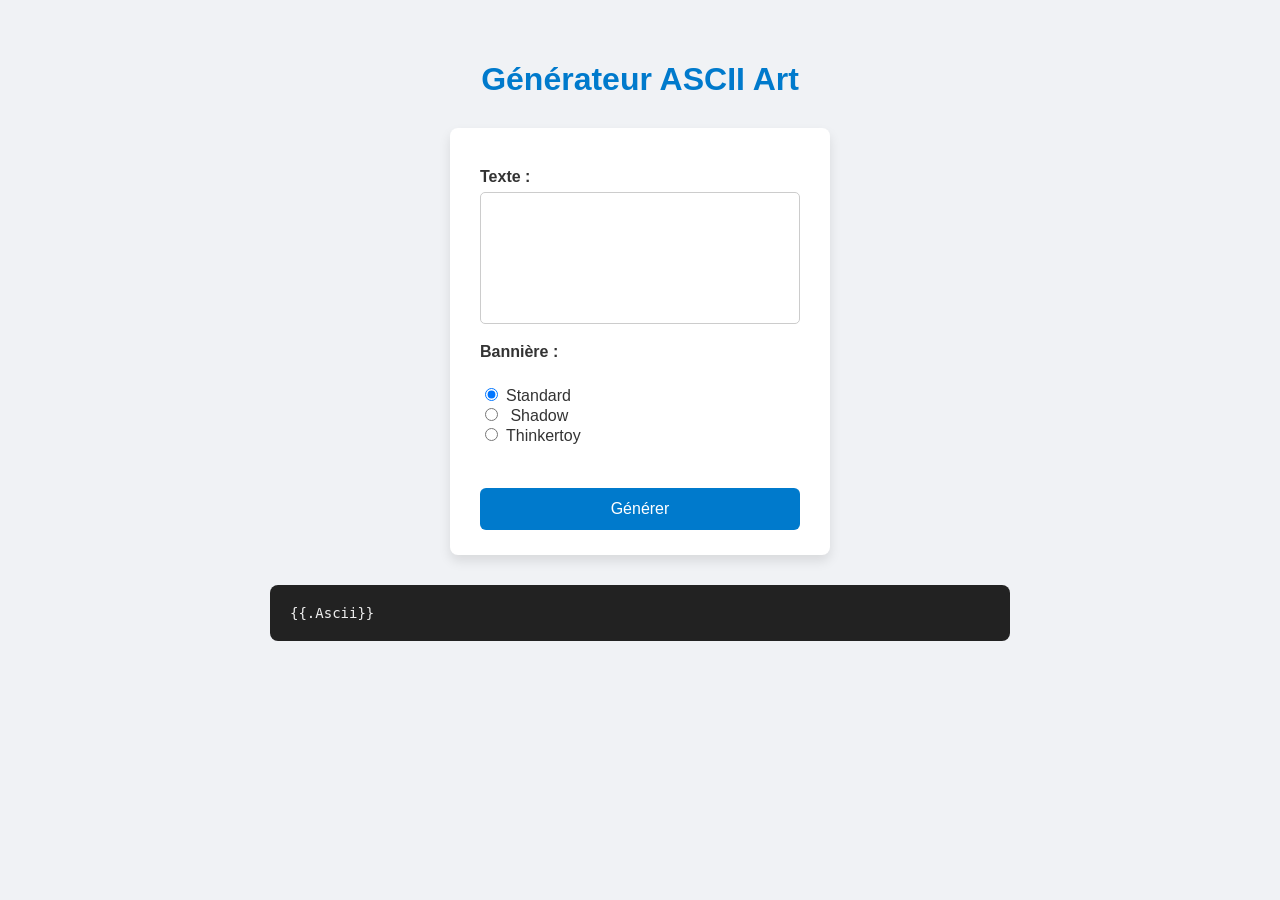
<file: templates/index.html>
<!DOCTYPE html>
<html>
  <head>
    <meta charset="UTF-8" />
    <title>ASCII Art Web</title>
    <link rel="stylesheet" href="/static/style.css">
  </head>
  <body>
    <h1>Générateur ASCII Art</h1>
    <form action="/ascii-art" method="POST">
      <label>Texte :</label>
      <textarea name="text" rows="6" cols="50" maxlength="1000"></textarea><br />

      <label>Bannière :</label><br />
      <input type="radio" name="banner" value="standard" checked />Standard<br />
      <input type="radio" name="banner" value="shadow" /> Shadow<br />
      <input type="radio" name="banner" value="thinkertoy" />Thinkertoy<br /><br />

      <button type="submit" class="submit-button">Générer</button>
    </form>

    <pre>{{.Ascii}}</pre>

  </body>
</html>
</file>
<file: static/style.css>
body {
  font-family: "Segoe UI", Tahoma, Geneva, Verdana, sans-serif;
  background: #f0f2f5;
  color: #333;
  margin: 40px;
  display: flex;
  flex-direction: column;
  align-items: center;
}

h1 {
  color: #007acc;
  margin-bottom: 30px;
}

form {
  background: white;
  padding: 25px 30px;
  border-radius: 8px;
  box-shadow: 0 6px 12px rgba(0, 0, 0, 0.1);
  width: 320px;
}

label {
  font-weight: 600;
  display: block;
  margin-top: 15px;
  margin-bottom: 6px;
}

textarea {
  width: 100%;
  padding: 8px 12px;
  font-size: 16px;
  border: 1.5px solid #ccc;
  border-radius: 5px;
  box-sizing: border-box;
  transition: border-color 0.3s ease;
  resize: none;
}

textarea:focus {
  border-color: #007acc;
  outline: none;
}

input[type="radio"] {
  margin-right: 8px;
}

button.submit-button {
  margin-top: 25px;
  background-color: #007acc;
  color: white;
  padding: 12px 20px;
  border: none;
  border-radius: 6px;
  font-size: 16px;
  cursor: pointer;
  transition: background-color 0.3s ease;
  width: 100%;
}

button.submit-button:hover {
  background-color: #005fa3;
}

pre {
  margin-top: 30px;
  background: #222;
  color: #eee;
  padding: 20px;
  border-radius: 8px;
  width: 100%;
  max-width: 700px;
  overflow-x: auto;
  font-family: monospace;
  font-size: 14px;
}

/* Style Error Page */

.errorSection {
  display: flex;
  flex-direction: column;
  align-items: center;
  justify-content: center;
  height: 100vh;
  background-color: #f0f2f5;
  text-align: center;
  padding: 40px 20px;
  font-family: "Segoe UI", Tahoma, Geneva, Verdana, sans-serif;
}

.statusCode {
  font-size: 6rem;
  font-weight: bold;
  color: #f44336;
  margin: 0;
  text-shadow: 1px 1px 2px rgba(0, 0, 0, 0.1);
}

.errorText {
  font-size: 1.25rem;
  color: #333;
  margin: 15px 0 25px;
  max-width: 500px;
}

.btnBack {
  text-decoration: none;
  padding: 12px 24px;
  background-color: #007acc;
  border: none;
  border-radius: 6px;
  color: white;
  font-size: 1rem;
  font-weight: 500;
  transition: background-color 0.3s ease;
  cursor: pointer;
}

.btnBack:hover {
  background-color: #005fa3;
}
</file>
